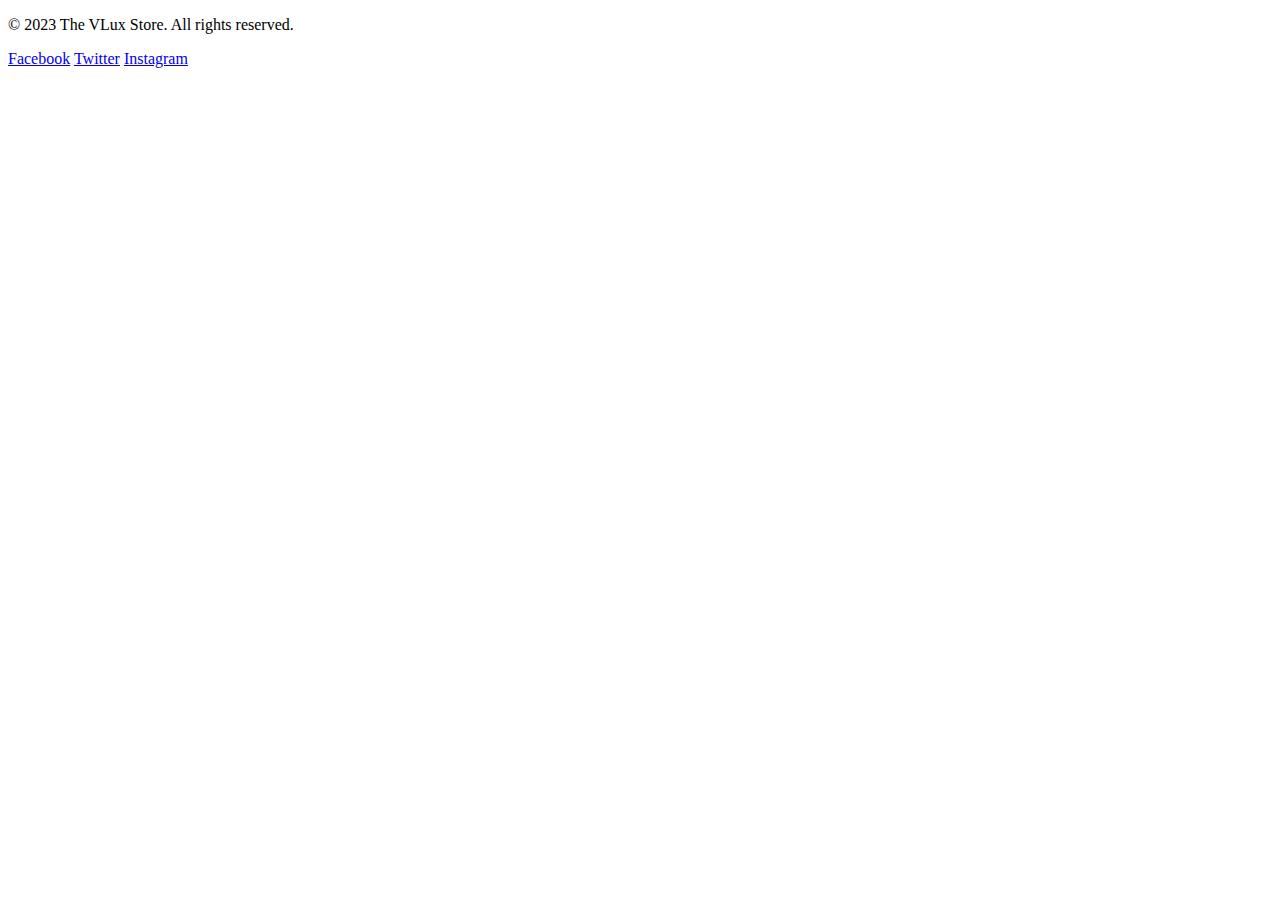
<file: Final__Project/footer.html>
<!-- footer.html -->
<!DOCTYPE html>
<html lang="en">
<head>
    <meta charset="UTF-8">
    <meta name="viewport" content="width=device-width, initial-scale=1.0">
    <title>Document</title>
</head>
<body>
    <p>&copy; 2023 The VLux Store. All rights reserved.</p>
<div class="social-media-links">
    <!-- Add your social media icons and links here -->
    <a href="#" target="_blank">Facebook</a>
    <a href="#" target="_blank">Twitter</a>
    <a href="#" target="_blank">Instagram</a>
</div>

</body>
</html>
</file>
